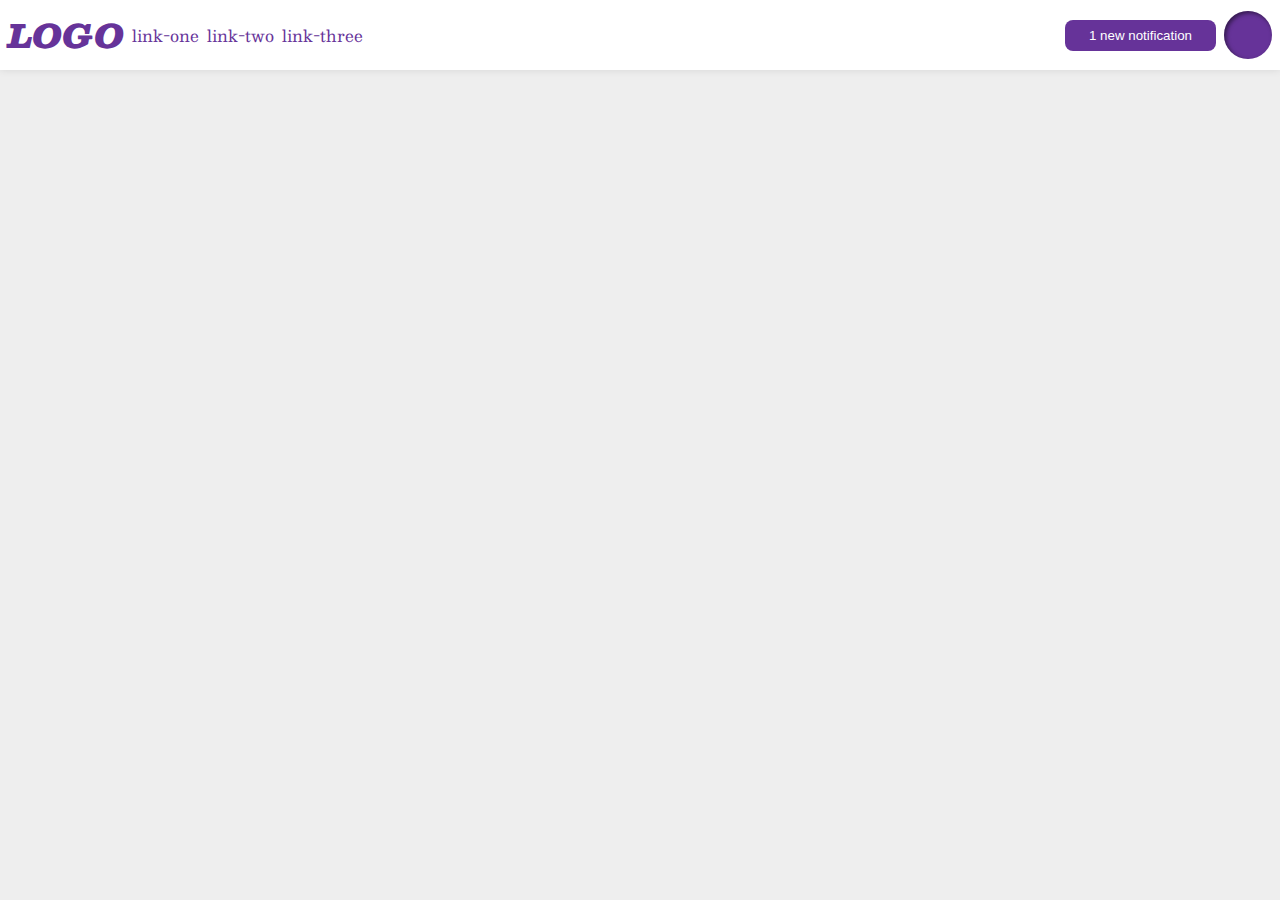
<file: flex/03-flex-header-2/index.html>
<!DOCTYPE html>
<html lang="en">
  <head>
    <meta charset="UTF-8">
    <meta http-equiv="X-UA-Compatible" content="IE=edge">
    <meta name="viewport" content="width=device-width, initial-scale=1.0">
    <title>Flex Header 2</title>
    <link rel="stylesheet" href="style.css">
  </head>
  <body>
    <div class="header">
      <div class="logo-links">
        <div class="logo">
          LOGO
        </div>
        <ul class="links">
          <li><a href="google.com">link-one</a></li>
          <li><a href="google.com">link-two</a></li>
          <li><a href="google.com">link-three</a></li>
        </ul>
      </div>
      <div class="button-dp">
        <button class="notifications">
          1 new notification
        </button>
        <div class="profile-image"></div>
    </div>
  </body>
</html>
</file>
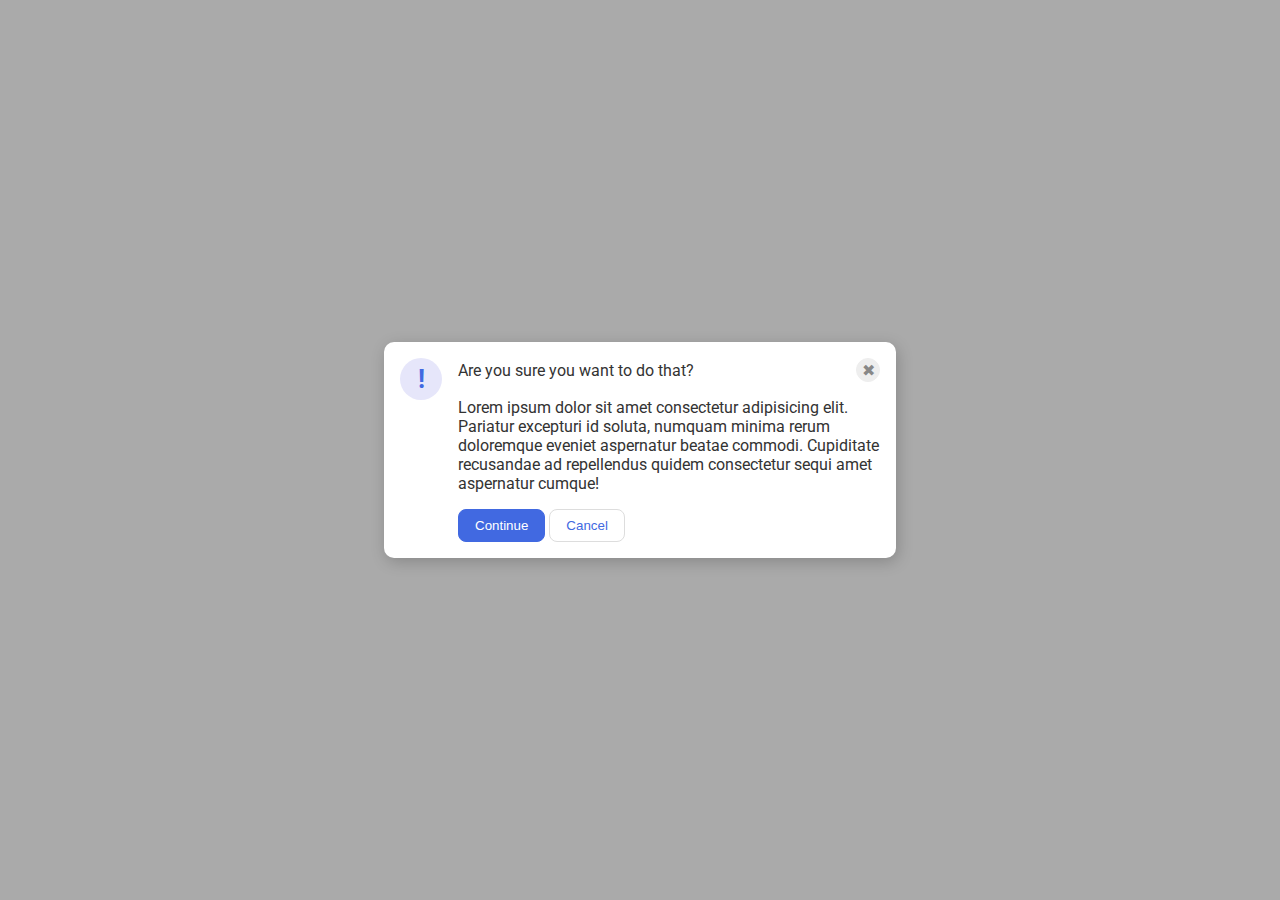
<file: flex/05-flex-modal/index.html>
<!DOCTYPE html>
<html lang="en">
  <head>
    <meta charset="UTF-8">
    <meta http-equiv="X-UA-Compatible" content="IE=edge">
    <meta name="viewport" content="width=device-width, initial-scale=1.0">
    <link rel="stylesheet" href="style.css">
    <title>Modal</title>
  </head>
  <body>
    <div class="modal">
      <div class="icon">!</div>
      <div class="message">
        <div class="question"> 
          <div class="header">Are you sure you want to do that?</div>
          <button class="close-button">✖</button>
        </div>
        <div class="text">Lorem ipsum dolor sit amet consectetur adipisicing elit. Pariatur excepturi id soluta, numquam minima rerum doloremque eveniet aspernatur beatae commodi. Cupiditate recusandae ad repellendus quidem consectetur sequi amet aspernatur cumque!</div>
        <div class="buttons">
          <button class="continue">Continue</button>
          <button class="cancel">Cancel</button>
        </div>
      </div>
    </div>
  </body>
</html>
</file>
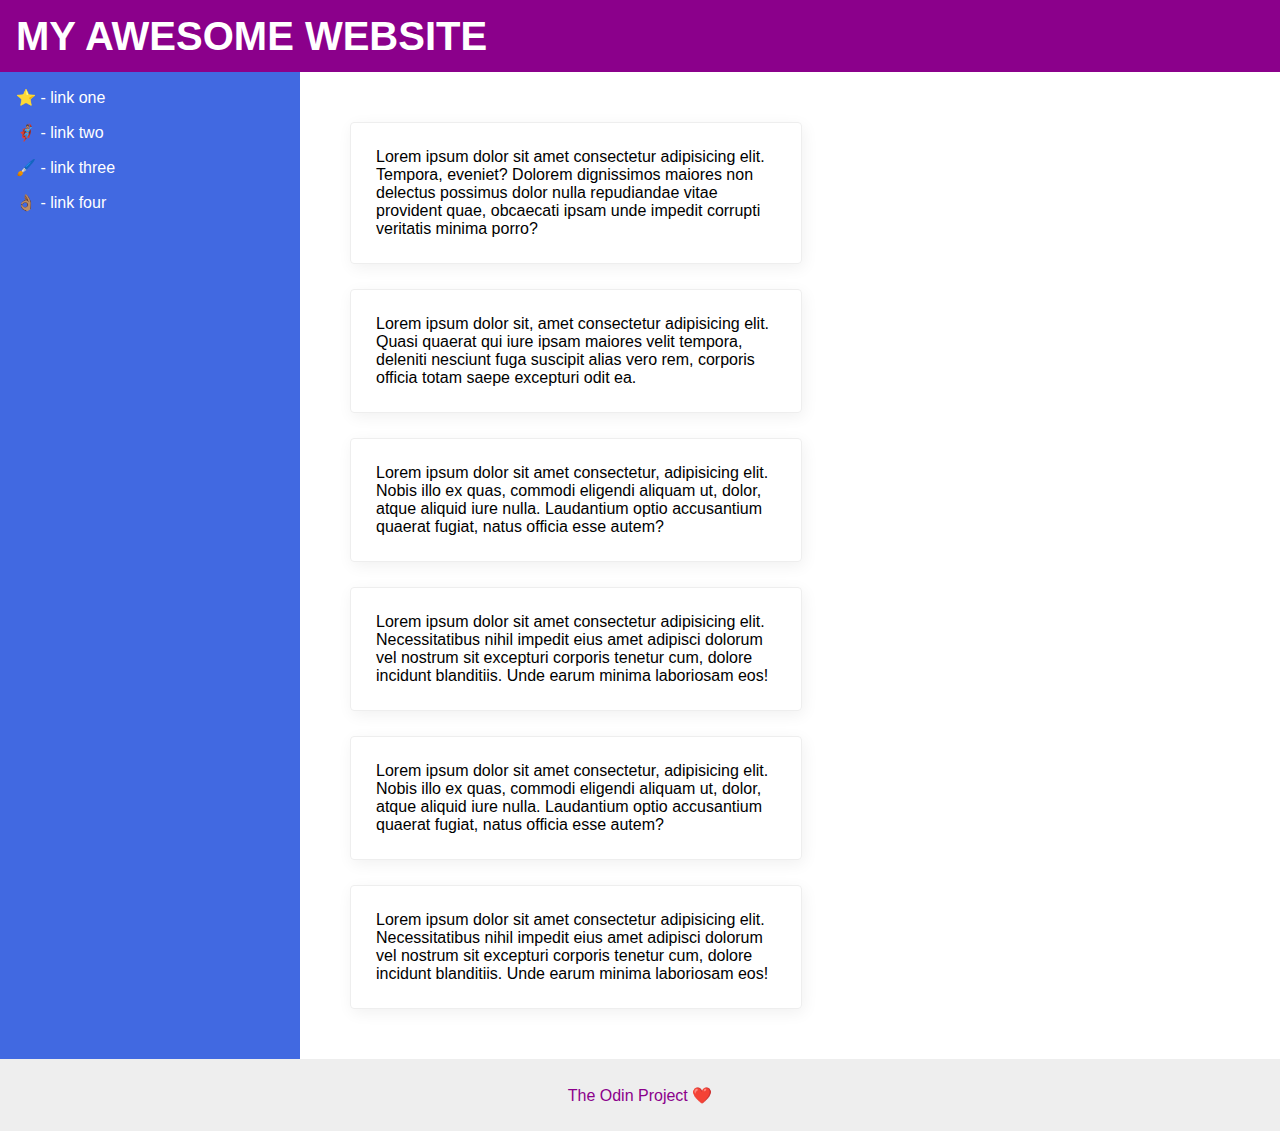
<file: flex/07-flex-layout-2/index.html>
<!DOCTYPE html>
<html lang="en">
  <head>
    <meta charset="UTF-8">
    <meta http-equiv="X-UA-Compatible" content="IE=edge">
    <meta name="viewport" content="width=device-width, initial-scale=1.0">
    <title>The Holy Grail</title>
    <link rel="stylesheet" href="style.css">
  </head>
  <body>
    <div class="header">
      MY AWESOME WEBSITE
    </div>
    
    <div class="mid-page-content">
      <div class="sidebar">
        <ul>
          <li><a href="#">⭐ - link one</a></li>
          <li><a href="#">🦸🏽‍♂️ - link two</a></li>
          <li><a href="#">🖌️ - link three</a></li>
          <li><a href="#">👌🏽 - link four</a></li>
        </ul>
      </div>
      
      <div class="cards">
        <div class="card">Lorem ipsum dolor sit amet consectetur adipisicing elit. Tempora, eveniet? Dolorem dignissimos maiores non delectus possimus dolor nulla repudiandae vitae provident quae, obcaecati ipsam unde impedit corrupti veritatis minima porro?</div>
        <div class="card">Lorem ipsum dolor sit, amet consectetur adipisicing elit. Quasi quaerat qui iure ipsam maiores velit tempora, deleniti nesciunt fuga suscipit alias vero rem, corporis officia totam saepe excepturi odit ea.</div>
        <div class="card">Lorem ipsum dolor sit amet consectetur, adipisicing elit. Nobis illo ex quas, commodi eligendi aliquam ut, dolor, atque aliquid iure nulla. Laudantium optio accusantium quaerat fugiat, natus officia esse autem?</div>
        <div class="card">Lorem ipsum dolor sit amet consectetur adipisicing elit. Necessitatibus nihil impedit eius amet adipisci dolorum vel nostrum sit excepturi corporis tenetur cum, dolore incidunt blanditiis. Unde earum minima laboriosam eos!</div>
        <div class="card">Lorem ipsum dolor sit amet consectetur, adipisicing elit. Nobis illo ex quas, commodi eligendi aliquam ut, dolor, atque aliquid iure nulla. Laudantium optio accusantium quaerat fugiat, natus officia esse autem?</div>
        <div class="card">Lorem ipsum dolor sit amet consectetur adipisicing elit. Necessitatibus nihil impedit eius amet adipisci dolorum vel nostrum sit excepturi corporis tenetur cum, dolore incidunt blanditiis. Unde earum minima laboriosam eos!</div>
      </div>
    </div>

    <div class="footer">
      The Odin Project ❤️
    </div>
  </body>
</html>
</file>
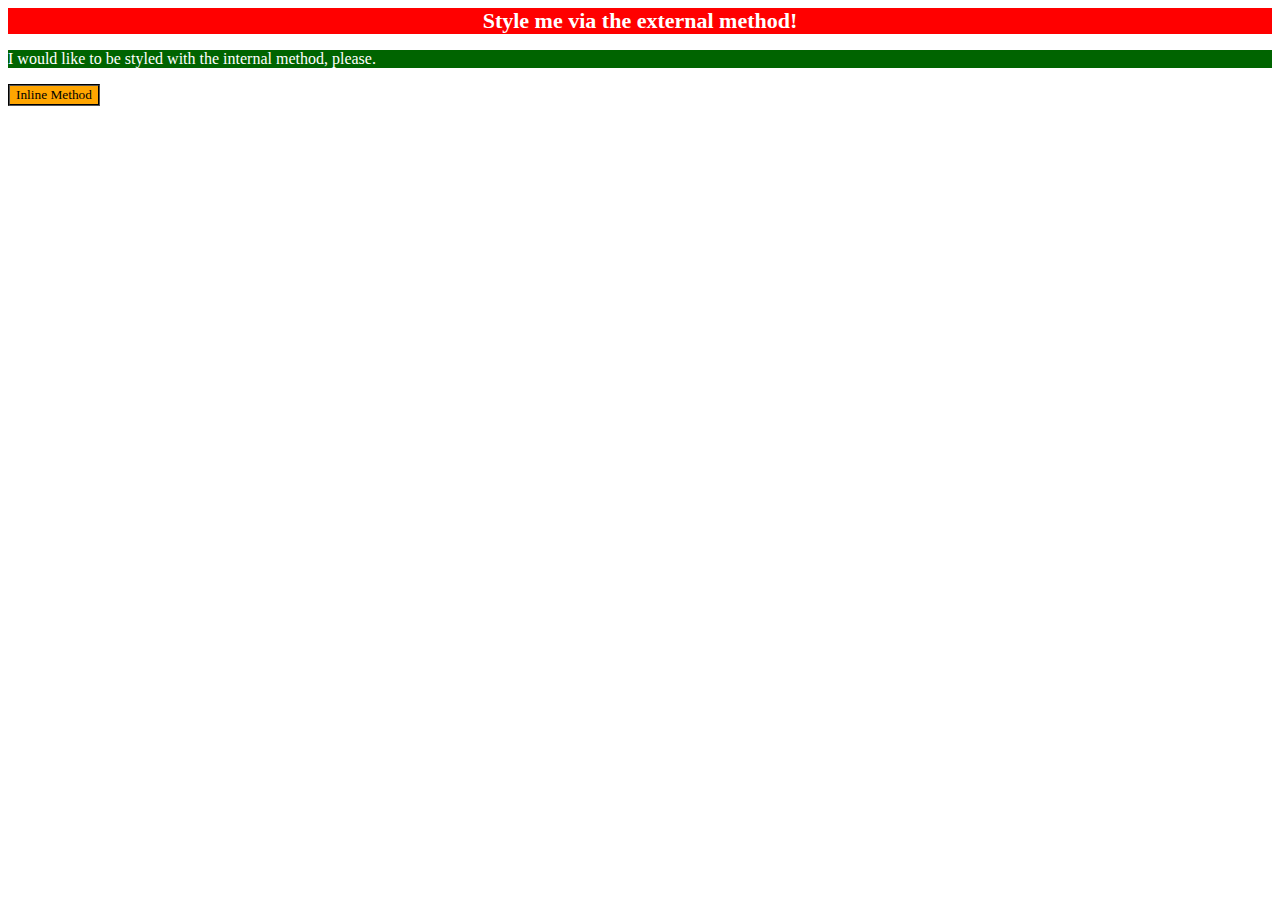
<file: foundations/01-css-methods/index.html>
<!DOCTYPE html>
<html lang="en">
  <head>
    <meta charset="UTF-8">
    <meta http-equiv="X-UA-Compatible" content="IE=edge">
    <meta name="viewport" content="width=device-width, initial-scale=1.0">
    <title>Methods for Adding CSS</title>
    <link rel="stylesheet" href="styles.css" />
    <style>
      p {
        color: white;
        background-color: darkgreen;
        font-family: 'Times New Roman', Times, serif;
        font-size: 16px;
        font-weight:100;
      }
    </style>
  </head>
  <body>
    <div>Style me via the external method!</div>
    <p>I would like to be styled with the internal method, please.</p>
    <button style="color:black; background-color: orange; border-style: groove; font-family: 'Times New Roman', Times, sans-serif;">Inline Method</button>
  </body>
</html>
</file>
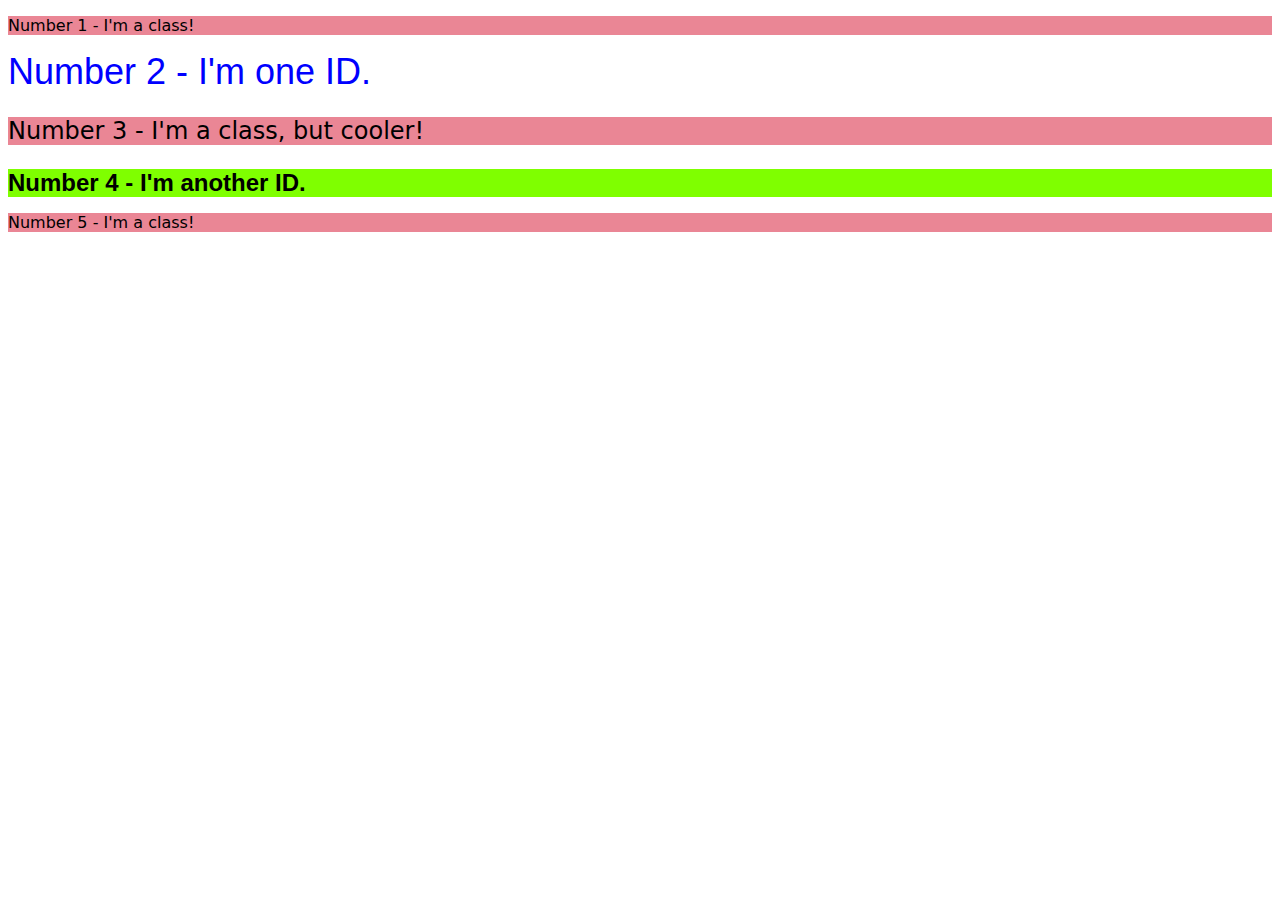
<file: foundations/02-class-id-selectors/index.html>
<!DOCTYPE html>
<html lang="en">
  <head>
    <meta charset="UTF-8">
    <meta http-equiv="X-UA-Compatible" content="IE=edge">
    <meta name="viewport" content="width=device-width, initial-scale=1.0">
    <title>Class and ID Selectors</title>
    <link rel="stylesheet" href="style.css">
  </head>
  <body>
    <p class="class">Number 1 - I'm a class!</p>
    <div id="id1">Number 2 - I'm one ID.</div>
    <p class="class cool">Number 3 - I'm a class, but cooler!</p>
    <div id="id2">Number 4 - I'm another ID.</div>
    <p class="class">Number 5 - I'm a class!</p>
  </body>
</html>
</file>
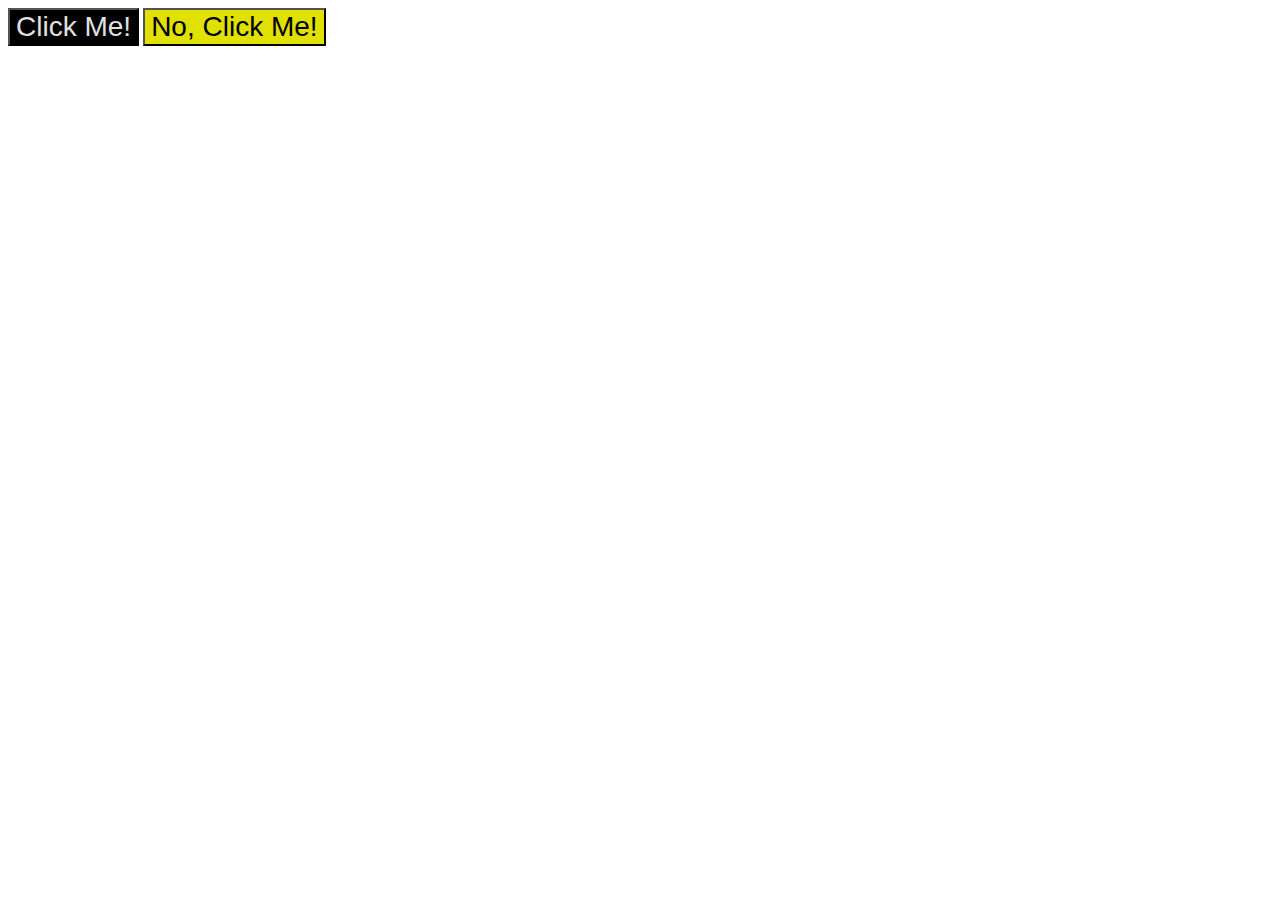
<file: foundations/03-grouping-selectors/index.html>
<!DOCTYPE html>
<html lang="en">
  <head>
    <meta charset="UTF-8">
    <meta http-equiv="X-UA-Compatible" content="IE=edge">
    <meta name="viewport" content="width=device-width, initial-scale=1.0">
    <title>Grouping Selectors</title>
    <link rel="stylesheet" href="style.css">
  </head>
  <body>
    <button class="button-one">Click Me!</button>
    <button class="button-two">No, Click Me!</button>
  </body>
</html>
</file>
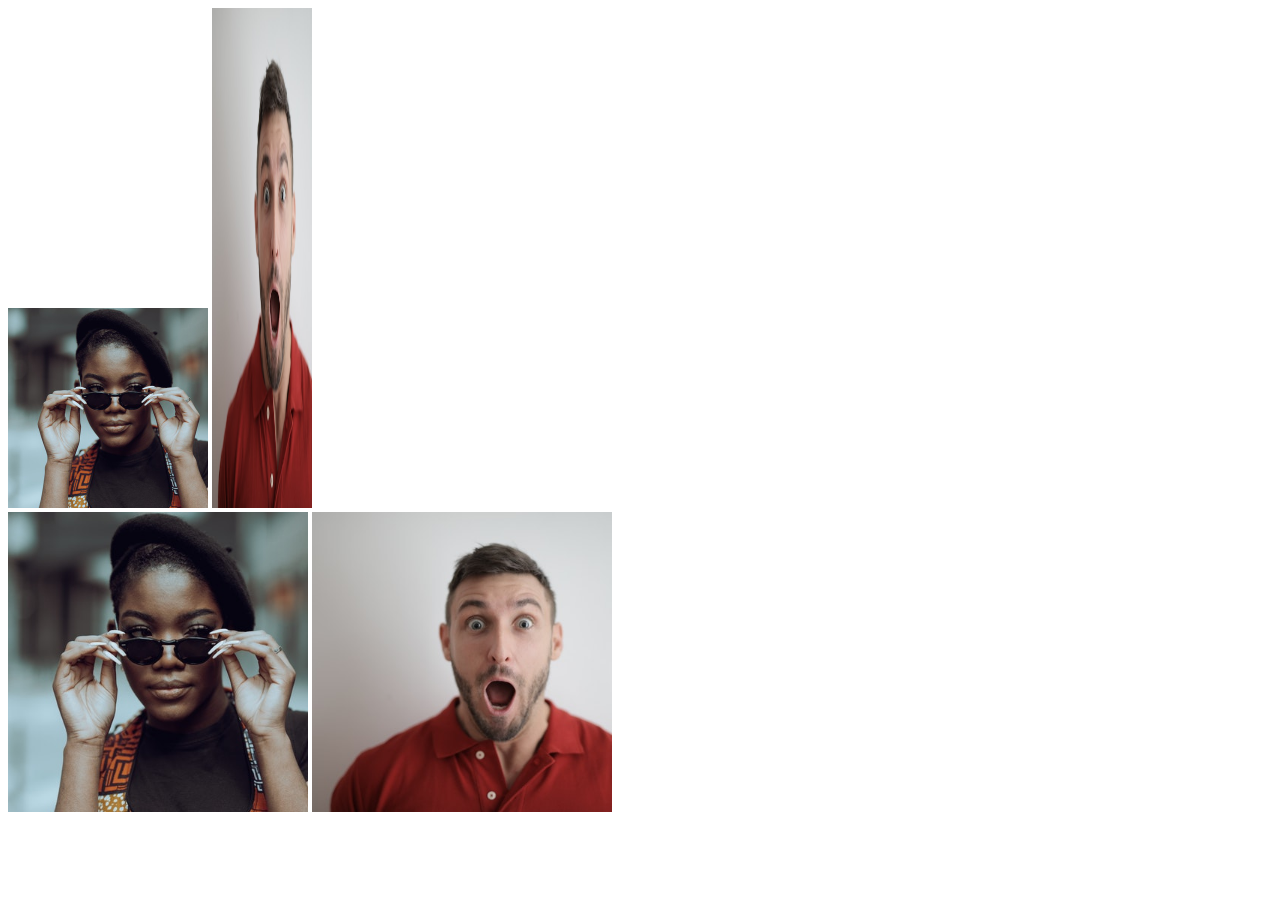
<file: foundations/04-chaining-selectors/index.html>
<!DOCTYPE html>
<html lang="en">
  <head>
    <meta charset="UTF-8">
    <meta http-equiv="X-UA-Compatible" content="IE=edge">
    <meta name="viewport" content="width=device-width, initial-scale=1.0">
    <title>Chaining Selectors</title>
    <link rel="stylesheet" href="style.css">
  </head>
  <body>
    <!-- Check image source path. Review Foundations lesson - Links and Images -->
    <!-- Use the classes BELOW this line -->
    <div>
      <img src="images/pexels-katho-mutodo-8434791.jpg" class="avatar proportioned" src="" alt="Woman with glasses">
      <img src="images/pexels-andrea-piacquadio-3777931.jpg" class="avatar distorted" src="" alt="Man with surprised expression">
    </div>
    <!-- Use the classes ABOVE this line -->
    <div>
      <img src="images/pexels-katho-mutodo-8434791.jpg" class="original proportioned" src="" alt="Woman with glasses">
      <img src="images/pexels-andrea-piacquadio-3777931.jpg" class="original distorted" src="" alt="Man with surprised expression">
    </div>
  </body>
</html>
</file>
<file: flex/03-flex-header-2/style.css>
/* this is some magical font-importing.  
you'll learn about it later. */
@import url('https://fonts.googleapis.com/css2?family=Besley:ital,wght@0,400;1,900&display=swap');

body {
  margin: 0;
  background: #eee;
  font-family: Besley, serif;
}

.header {
  display: flex;
  justify-content: space-between;
  background: white;
  border-bottom: 1px solid #ddd;
  box-shadow: 0 0 8px rgba(0,0,0,.1);
  border: 8px solid white;
}

.logo-links, 
.button-dp {
  display: flex;
  align-items: center;
  gap: 8px;
}


.profile-image {
  background: rebeccapurple;
  box-shadow: inset 2px 2px 4px rgba(0,0,0,.5);
  border-radius: 50%;
  width: 48px;
  height: 48px;
}

.logo {
  color: rebeccapurple;
  font-size: 32px;
  font-weight: 900;
  font-style: italic;
}

button {
  border: none;
  border-radius: 8px;
  background: rebeccapurple;
  color: white;
  padding: 8px 24px;
}

a {
  /* this removes the line under our links */
  text-decoration: none;
  color: rebeccapurple;
}

ul {
  list-style-type: none;
  display: flex;
  padding: 0px;
  margin: 0px;
  gap: 8px;
}
</file>
<file: flex/05-flex-modal/style.css>
@import url('https://fonts.googleapis.com/css2?family=Roboto:wght@400;700&display=swap');

html, body {
  height: 100%;
}

body {
  font-family: Roboto, sans-serif;
  margin: 0;
  background: #aaa;
  color: #333;
  /* I'll give you this one for free lol */
  display: flex;
  align-items: center;
  justify-content: center;
}

.modal {
  display: flex;
  gap: 16px;
  background: white;
  width: 480px;
  padding: 16px;
  border-radius: 10px;
  box-shadow: 2px 4px 16px rgba(0,0,0,.2);
}

.message {
  display: flex;
  flex-direction: column;
  gap: 16px;
}

.question {
  display: flex;
  justify-content: space-between;
  align-items: center;
}

.icon {
  color: royalblue;
  font-size: 26px;
  font-weight: 700;
  background: lavender;
  width: 42px;
  height: 42px;
  border-radius: 50%;
  display: flex;
  align-items: center;
  justify-content: center;
  flex-shrink: 0;
}

.close-button {
  background: #eee;
  border-radius: 50%;
  color: #888;
  font-weight: 400;
  font-size: 16px;
  height: 24px;
  width: 24px;
  display: flex;
  align-items: center;
  justify-content: center;
  border: 1px solid #eee;
  padding: 0;
}

button {
  cursor: pointer;
  padding: 8px 16px;
  border-radius: 8px;
}

button.continue {
  background: royalblue;
  border: 1px solid royalblue;
  color: white;
}

button.cancel {
  background: white;
  border: 1px solid #ddd;
  color: royalblue;
}
</file>
<file: flex/07-flex-layout-2/style.css>
body {
  display: flex;
  flex-direction: column;
  justify-content: space-between;
  font-family: -apple-system, BlinkMacSystemFont, 'Segoe UI', Roboto, Oxygen, Ubuntu, Cantarell, 'Open Sans', 'Helvetica Neue', sans-serif;
  margin: 0;
  min-height: 100vh;
}

.header {
  display: flex;
  align-items: center;
  padding-left: 16px;
  height: 72px;
  background: darkmagenta;
  color: white;
  font-weight: bold;
  font-size: 40px;
}

ul {
  margin: 0px;
  padding: 16px;
}

li {
  list-style-type: none;
  margin-bottom: 16px;
}

a {
  text-decoration: none;
  color: white;
}

.mid-page-content {
  display: flex;
  flex: 1;
}

.cards {
  display: flex;
  flex-wrap: wrap;
  padding: 50px;
  gap: 25px;
}

.card {
  width: 400px;
  padding: 25px;
  flex: initial;
}

.footer {
  display: flex;
  align-items: center;
  justify-content: center;
  height: 72px;
  background: #eee;
  color: darkmagenta;
}

.sidebar {
  width: 300px;
  background: royalblue;
  box-sizing: border-box;
  flex-shrink: 0;
}

.card {
  border: 1px solid #eee;
  box-shadow: 2px 4px 16px rgba(0,0,0,.06);
  border-radius: 4px;
}
</file>
<file: foundations/01-css-methods/styles.css>
div {
    color: white;
    background-color: red;
    font-family: 'Times New Roman', Times, serif;
    font-size: 22px;
    font-weight: bold;
    text-align: center;
}
</file>
<file: foundations/02-class-id-selectors/style.css>
.class {
    color:black;
    background-color: rgb(234, 134, 149);
    font-family: Verdana, DejaVu Sans, sans-serif;
}

.class.cool {
    font-size: 24px;
}

#id1 {
    color: #00f;
    font-family:'Trebuchet MS', 'Lucida Sans Unicode', 'Lucida Grande', 'Lucida Sans', Arial, sans-serif;
    font-size: 36px;
}

#id2 {
    color: black;
    background-color: #7fff00;
    font-family: 'Trebuchet MS', 'Lucida Sans Unicode', 'Lucida Grande', 'Lucida Sans', Arial, sans-serif;
    font-size: 24px;
    font-weight: bold;
}
</file>
<file: foundations/03-grouping-selectors/style.css>
.button-one {
    color: rgb(225, 225, 225);
    background-color: black;
}

.button-two {
    color: rgb(0,0,0);
    background-color: rgb(225, 225, 0);
}

.button-one, 
.button-two{
    font-size: 28px;
    font-family: Helvetica, 'Times New Roman', sans-serif;
}
</file>
<file: foundations/04-chaining-selectors/style.css>
.avatar.proportioned {
    height:auto;
    width: 200px;
}

.avatar.distorted {
    height: 500px;
    width: 100px;
}

.original.proportioned {
    height: auto;
    width: 300px;
}

.original.distorted {
    height: auto;
    width: 300px;
}
</file>
